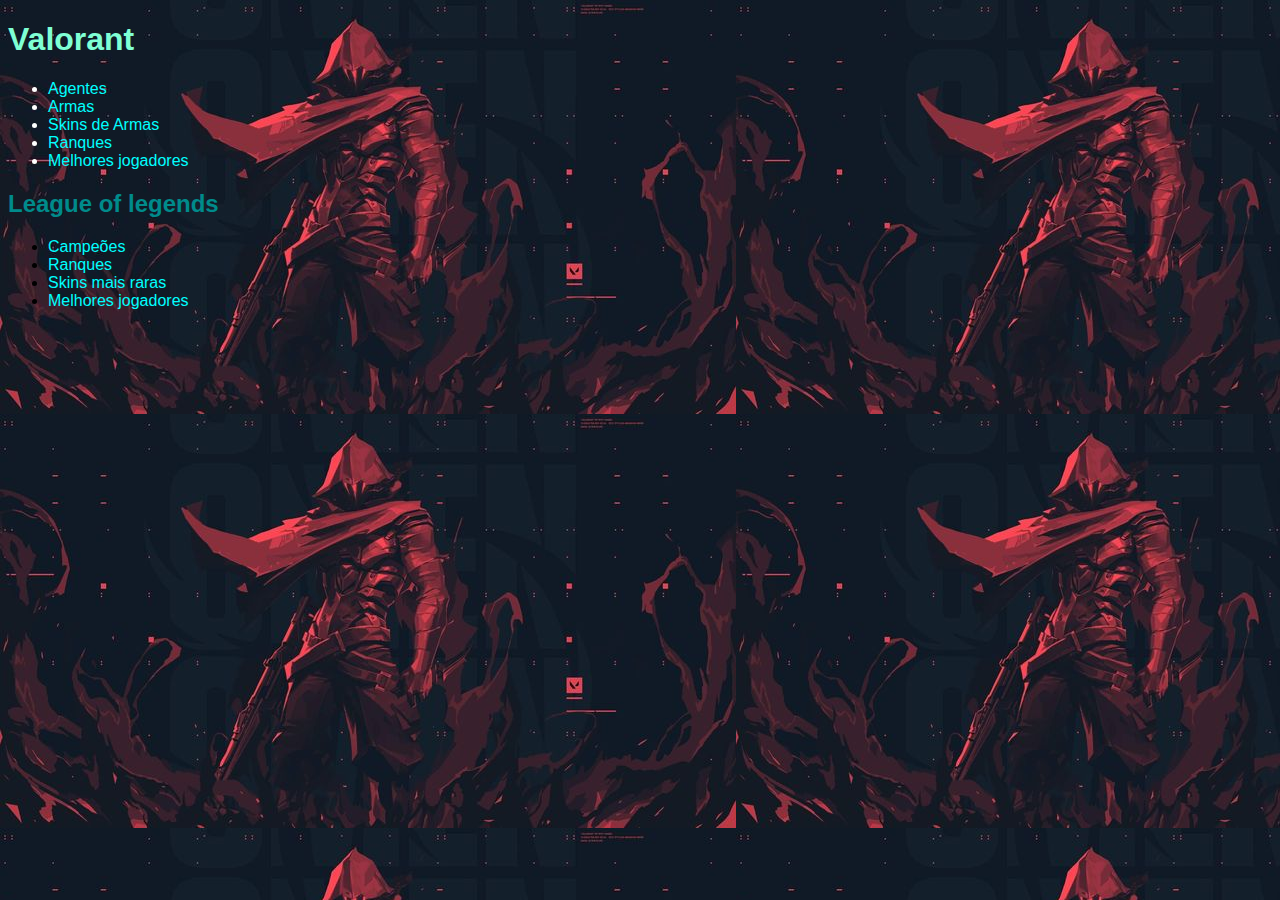
<file: index.html/index.html>
<!DOCTYPE html>
<html lang="pt-br">
<head>
    <meta charset="UTF-8">
    <meta name="viewport" content="width=device-width, initial-scale=1.0">
    <title style="color: fuchsia;">ValorantZone</title>
    <link rel="stylesheet" href="style.css">
    <link rel="shortcut icon" href="iconvava.jpg" type="image/x-icon">
    <style>
        body { 
            background-image: url("Wallpaper\ de\ valorant.jpeg");
        }
        
    </style>
</head>

    
</body>
    
    <font color="white">
    <h1 style="color:aquamarine">Valorant</h1>
    <ul>
        <li><a href="https://playvalorant.com/pt-br/agents/">Agentes</a></li>
        <li><a href="https://playvalorant.com/pt-br/arsenal/">Armas</a></li>
       
        <li><a href="https://playvalorant.com/pt-br/news/dev/loja-de-valorant-e-conteudo-cosmetico/">Skins de Armas</a></li>
        <li><a href="https://valorantzone.gg/noticia/confira-todos-os-elos-ou-patentes-do-valorant/">Ranques</a></li>
        <li><a href="https://playvalorant.com/pt-br/leaderboards/?page=1&act=4cb622e1-4244-6da3-7276-8daaf1c01be2">Melhores jogadores</a></li>
    </font>
          
    </ul>
    <h2 style="color: darkcyan;">League of legends</h2>
    <ul>
        <li><a href="https://www.leagueoflegends.com/pt-br/champions/">Campeões</a></li>
        <li><a href="https://maisesports.com.br/lista-de-elos-do-lol/">Ranques</a></li>
        <li><a href="https://ge.globo.com/esports/lol/noticia/2022/06/10/lol-confira-as-15-skins-mais-raras-do-jogo.ghtml">Skins mais raras</a></li>
        <li><a href="https://www.leagueofgraphs.com/pt/rankings/summoners">Melhores jogadores</a></li>
    </ul>
    
    <script src="list.js"></script>
    

</body>
</html>
</file>
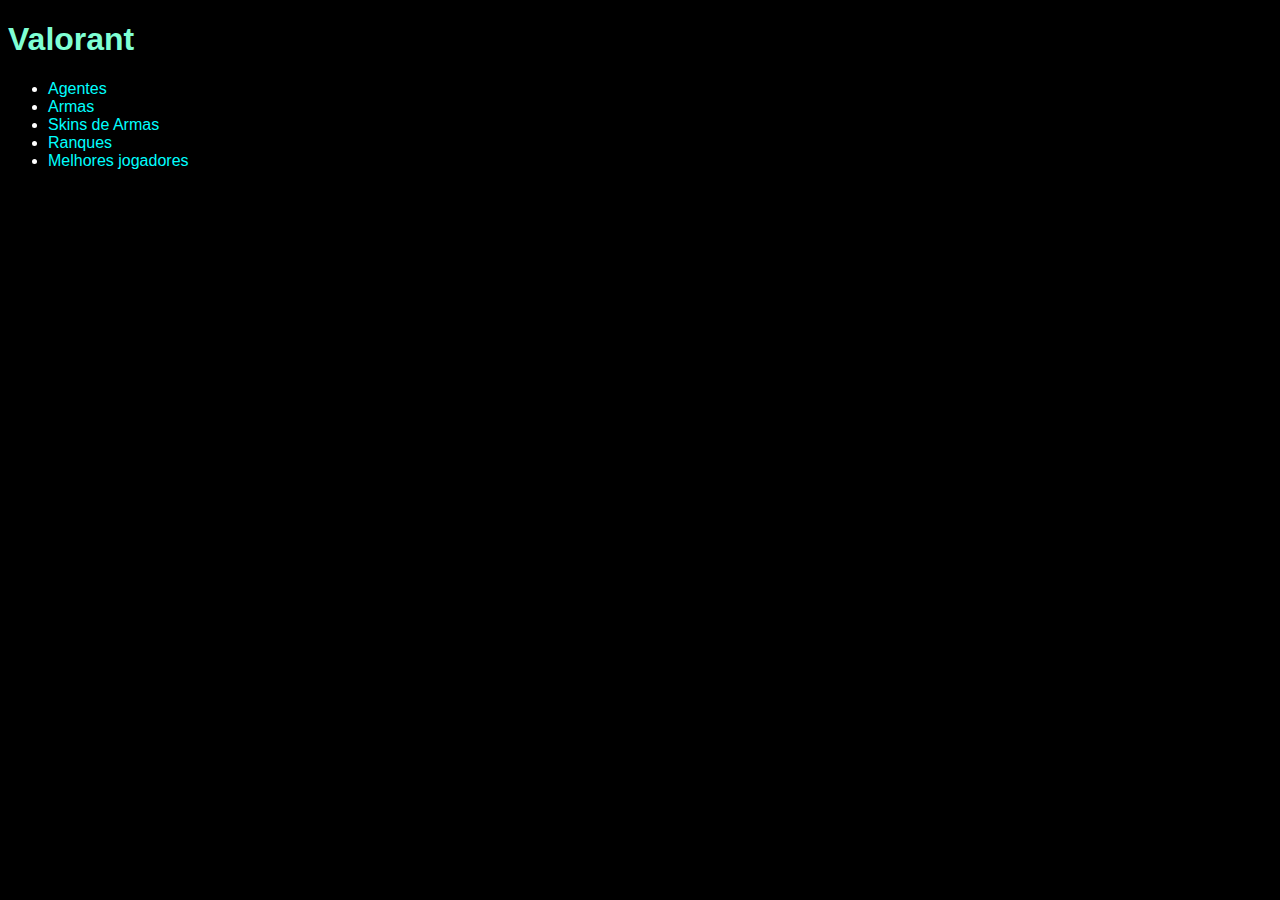
<file: index.html/novoprojeto.html>
<!DOCTYPE html>
<html lang="pt-br">
<head>
    <meta charset="UTF-8">
    <meta name="viewport" content="width=device-width, initial-scale=1.0">
    <title>Document</title>
    <link rel="stylesheet" href="style.css">
</head>

    
</body>
    
    <font color="white">
    <h1 style="color:aquamarine">Valorant</h1>
    <ul>
        <li><a href="https://playvalorant.com/pt-br/agents/">Agentes</a></li>
        <li><a href="https://playvalorant.com/pt-br/arsenal/">Armas</a></li>
       
        <li><a href="https://playvalorant.com/pt-br/news/dev/loja-de-valorant-e-conteudo-cosmetico/">Skins de Armas</a></li>
        <li><a href="https://valorantzone.gg/noticia/confira-todos-os-elos-ou-patentes-do-valorant/">Ranques</a></li>
        <li><a href="https://playvalorant.com/pt-br/leaderboards/?page=1&act=4cb622e1-4244-6da3-7276-8daaf1c01be2">Melhores jogadores</a></li>
    </font>
          
    </ul>
    
    <script src="list.js"></script>
    

</body>
</html>
</file>
<file: index.html/style.css>
@charset "UTF-8";
/*Regra @charset caso haja problemas com acentuação*/

body{
    background-color: black;
    color: black;
    font-size: 12pt;
    font-family: Arial, Helvetica, sans-serif;

}

h1{
    color: aqua;
}

a{
    color: aqua;
    text-decoration: none;
}
</file>
